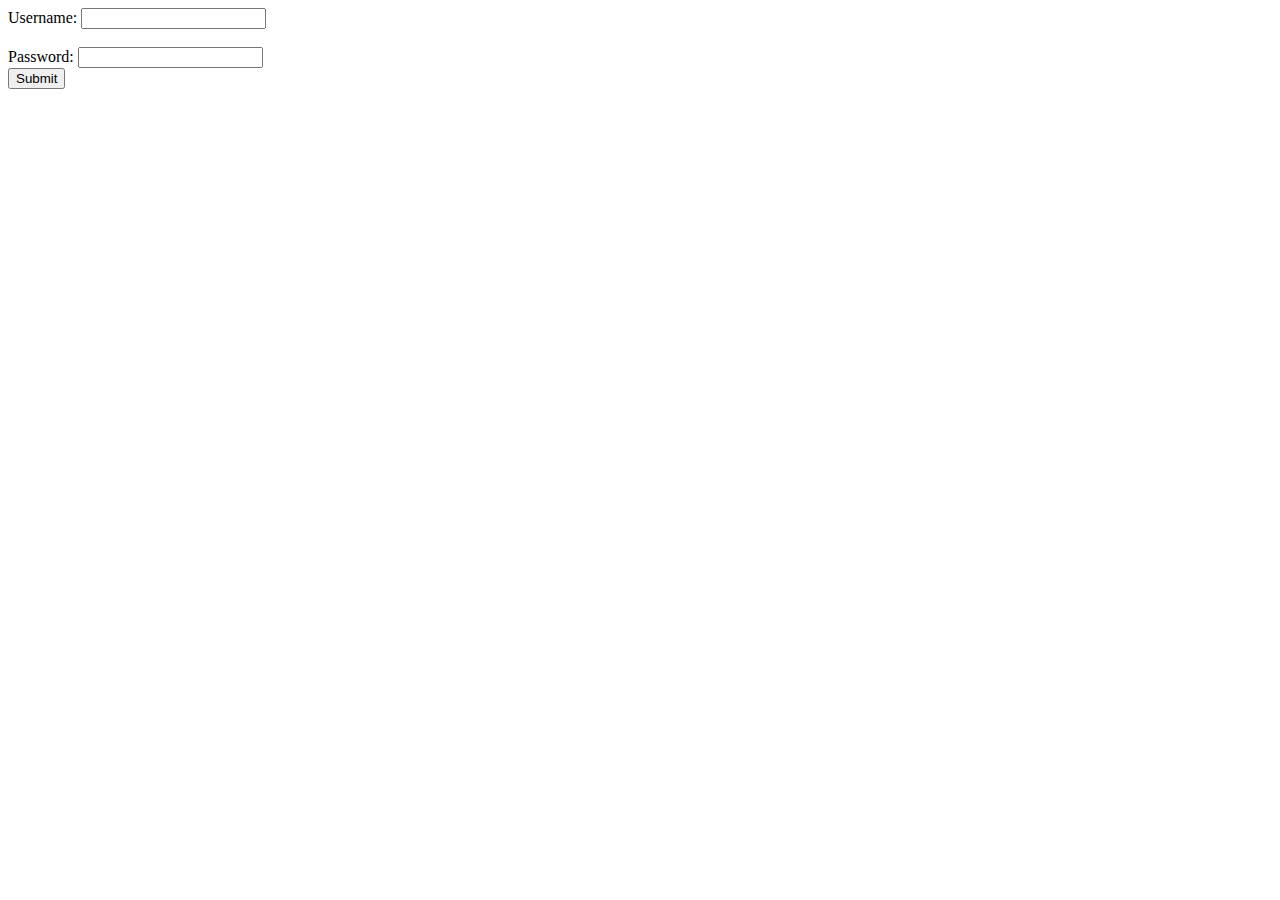
<file: assign8Forms/index.html>
<!DOCTYPE html>
<html lang="en">
<head>
    <meta charset="UTF-8">
    <title>Title</title>
</head>
<body>

    <form onsubmit="return validateForm()">
        <label for="username">Username:</label>
        <input type="text" id="username" name="username">
        <span id="errorUsername"></span>


        <br>
        <br>

        <label for="password"> Password:</label>
        <input type="password", id="password", name="password">
        <span id="errorPassword"></span>
        
        <br>
        <input type="submit" value="Submit">
    </form>

    
    <script src="script.js"></script>
</body>
</html>
</file>
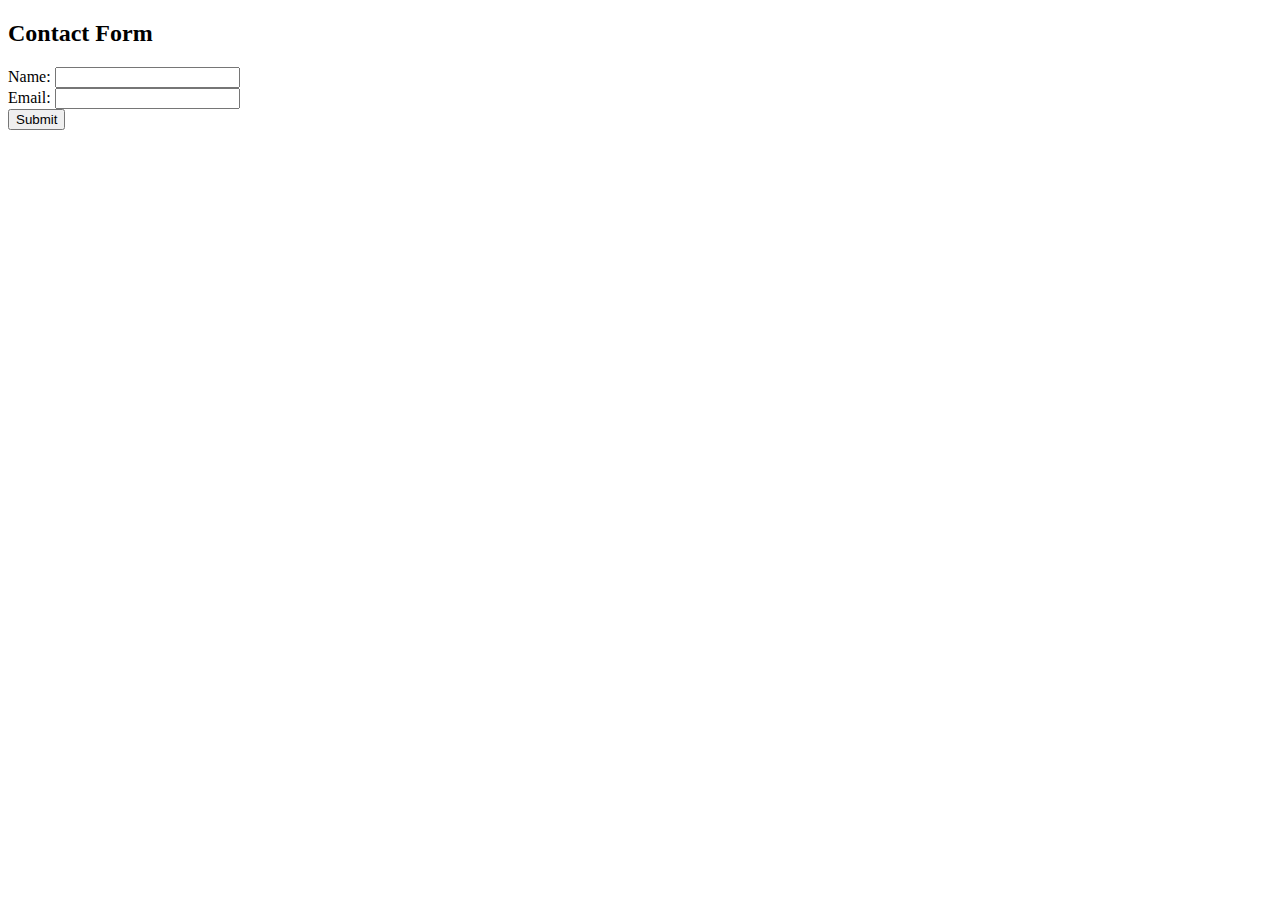
<file: assign9Server/index.html>
<!DOCTYPE html>
<html lang="en">
<head>
  <meta charset="UTF-8">
  <meta name="viewport" content="width=device-width, initial-scale=1.0">
  <title>Form Submission</title>
</head>
<body>
  <h2>Contact Form</h2>
  <form id="contactForm">
    <label for="name">Name:</label>
    <input type="text" id="name" name="name" required>
    <br>
    <label for="email">Email:</label>
    <input type="email" id="email" name="email" required>
    <br>
    <button type="submit">Submit</button>
  </form>
  <script src="script.js"></script>
</body>
</html>
</file>
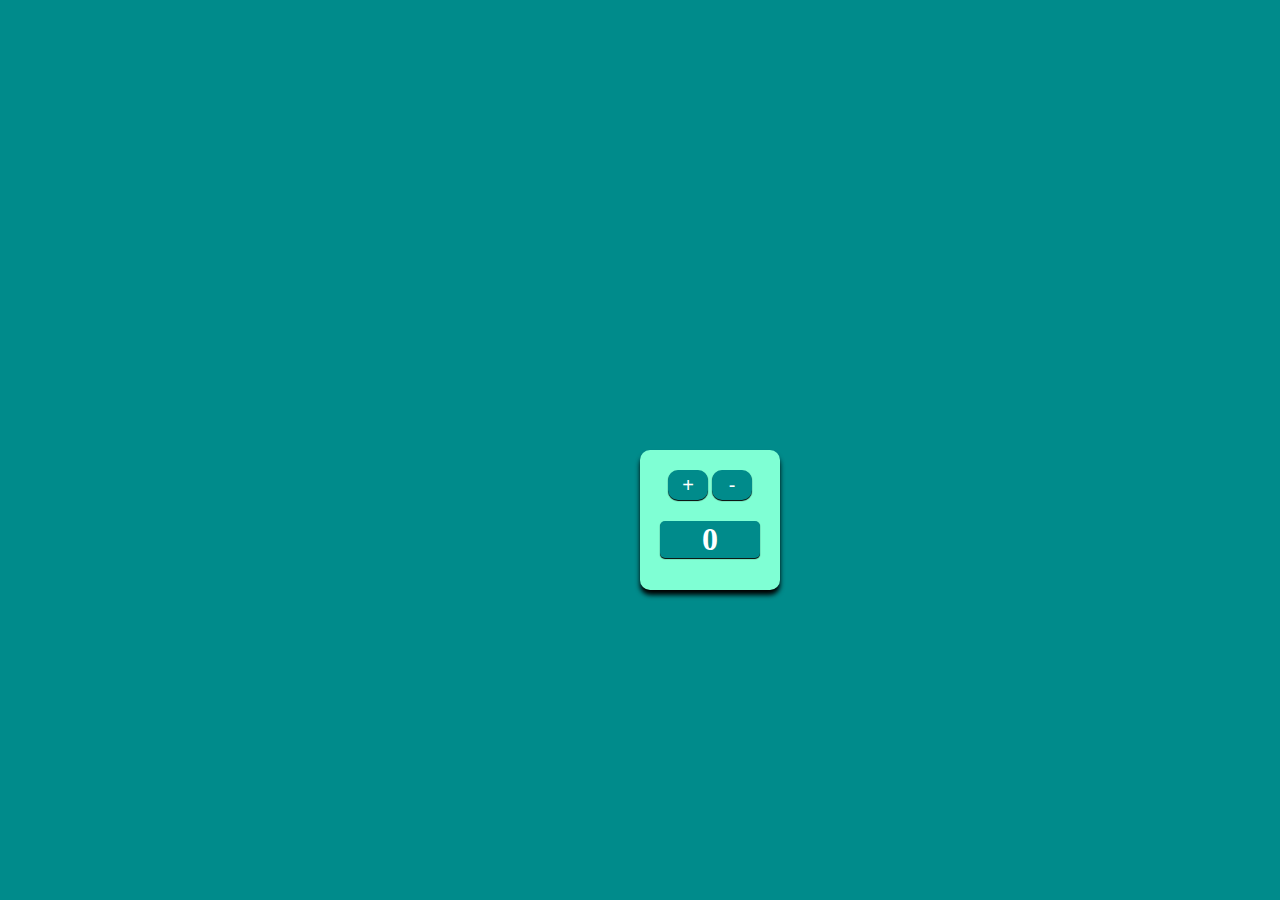
<file: assign2domManuplation/main.html>
<!DOCTYPE html>
<html lang="en">
<head>
    <meta charset="UTF-8">
    <title>Title</title>
    <link rel="stylesheet" href="styles.css">
</head>
<body id="full">
<div id="container">
    <div id="buttons">
        <button id="plus_button">+</button>
        <button id="sub_button">-</button>
    </div>
    <h1 id="counter"></h1>
</div>


    <script src="script.js"></script>
</body>
</html>
</file>
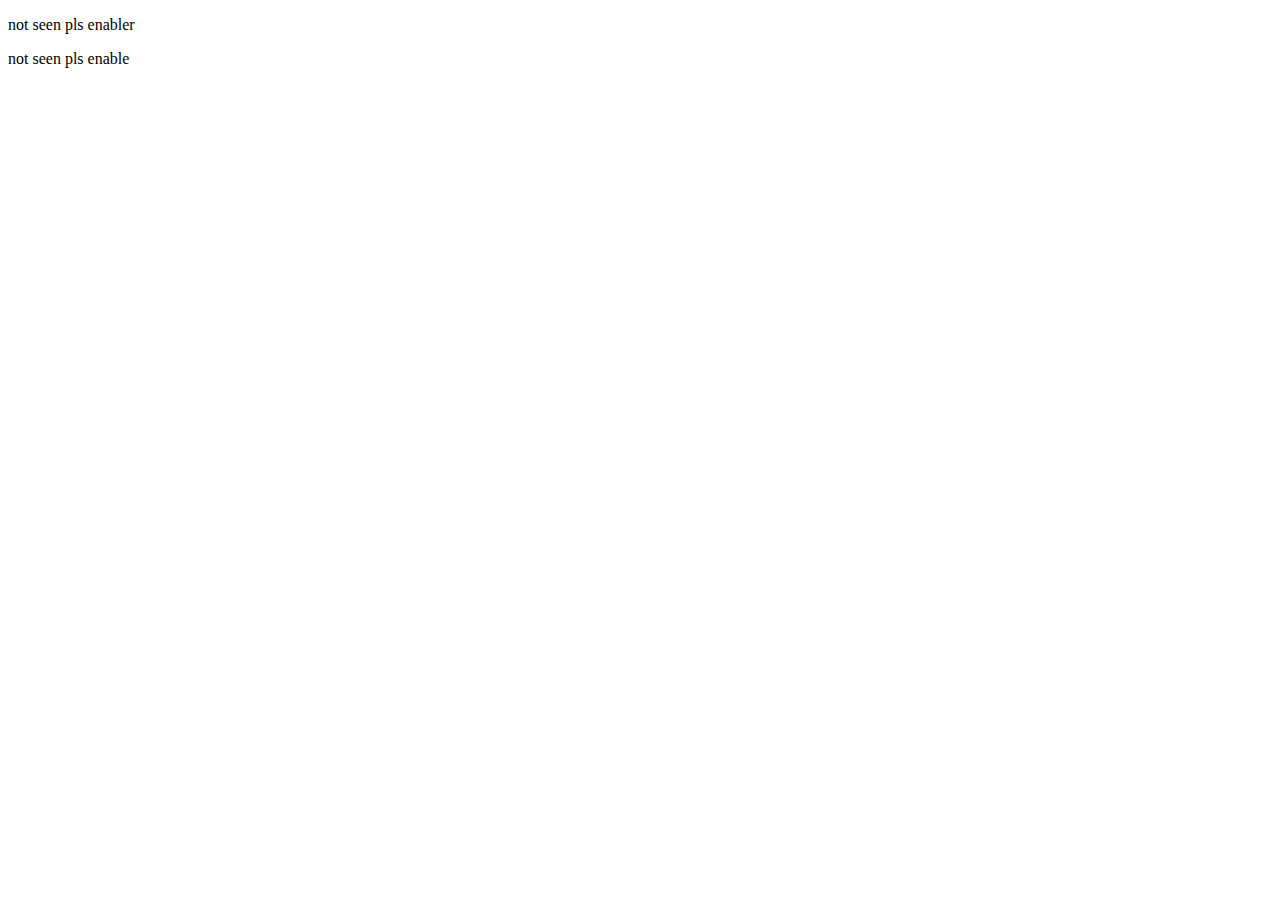
<file: assign5ISeeYou/main.html>
<!DOCTYPE html>
<html lang="en">
<head>
    <meta charset="UTF-8">
    <title>Title</title>
</head>
<body>
    <p id="latitude">not seen pls enabler</p>
    <p id="longitude">not seen pls enable</p>

    <script src="script.js"></script>
</body>
</html>
</file>
<file: assign2domManuplation/styles.css>
button{
    background-color: darkcyan;
    box-shadow: 0px 1px 1px black;
    color: white;
    border: none;
    font-size: 20px;
}
#container{
    background-color: aquamarine;
    width: 100px;
    height: 100px;
    box-shadow: 0px 5px 5px;
    margin: auto;
    padding: 20px;
    border-radius: 10px;
    position: absolute;
    top: 50%;
    left: 50%;
    text-align: center;

}
body{
    background-color: darkcyan;
}
button{
    border-radius: 10px;
    width: 40px;
    height: 30px;
}
h1{
    background-color: darkcyan;
    color: white;
    text-align: center;
    border-radius: 5px;
    box-shadow: 0px 1px 1px black;
    overflow: hidden;
}
buttons{
    margin: auto
}
</file>
